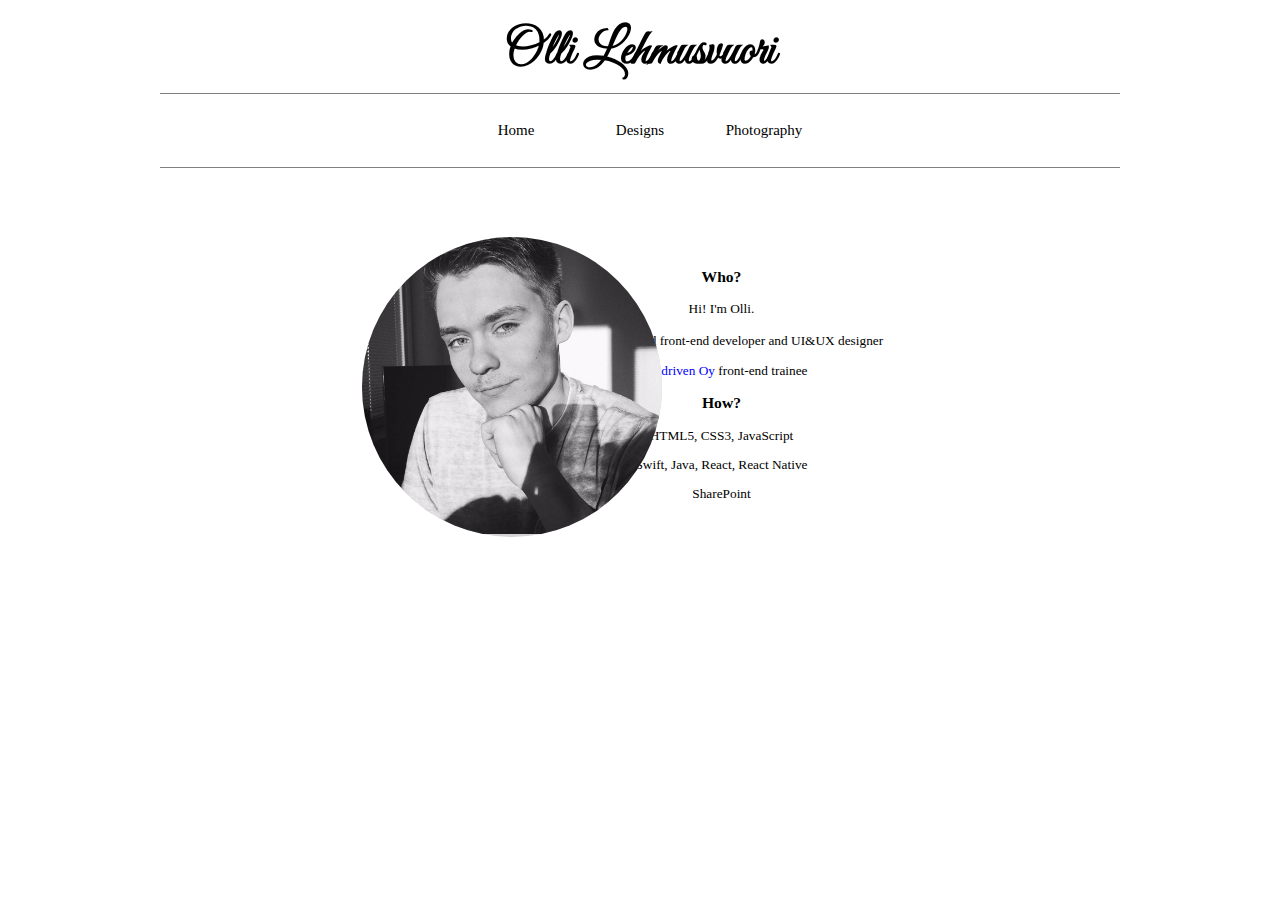
<file: index.html>
<!DOCTYPE html>
<html lang="en">
<head>
    <meta charset="UTF-8">
    <title>Olli Lehmusvuori</title>
    <link rel="stylesheet" type="text/css" href="styles/main.css">
    <link href="https://fonts.googleapis.com/css?family=Great+Vibes" rel="stylesheet">
    <link rel="stylesheet" href="https://maxcdn.bootstrapcdn.com/font-awesome/4.7.0/css/font-awesome.min.css">
</head>
<body>

<h1 class="head">Olli Lehmusvuori</h1>
<div class="nav">
    <ul class="navigation">
        <li><a href="index.html">Home</a></li>
        <li><a href="designs.html">Designs</a></li>
        <li><a href="photography.html">Photography</a></li>
    </ul>
</div>


<div class="grid">
    <div class="container">
        <h3>Who?</h3>
        <p>Hi! I'm Olli. <br><br>
            I am a 23 year old front-end developer and UI&UX designer</p>
        <p class="cloudriven"><a href="http://www.cloudriven.com">Cloudriven Oy</a> front-end trainee</p>
        <h3>How?</h3>
        <p>HTML5, CSS3, JavaScript</p>
        <p>Swift, Java, React, React Native</p>
        <p>SharePoint</p>
    </div>

    <div class="card">
        <div class="imgBx">
            <img src="images/profile.jpg">
        </div>
        <div class="details">
            <div class="wrapper">
                <i class="fa fa-5x fa-instagram"></i>
                <i class="fa fa-5x fa-github"></i>
                <i class="fa fa-5x fa-snapchat"></i>
            </div>
            <h2>Follow me on <br> social media</h2>
        </div>
    </div>
</div>
</body>
</html>
</file>
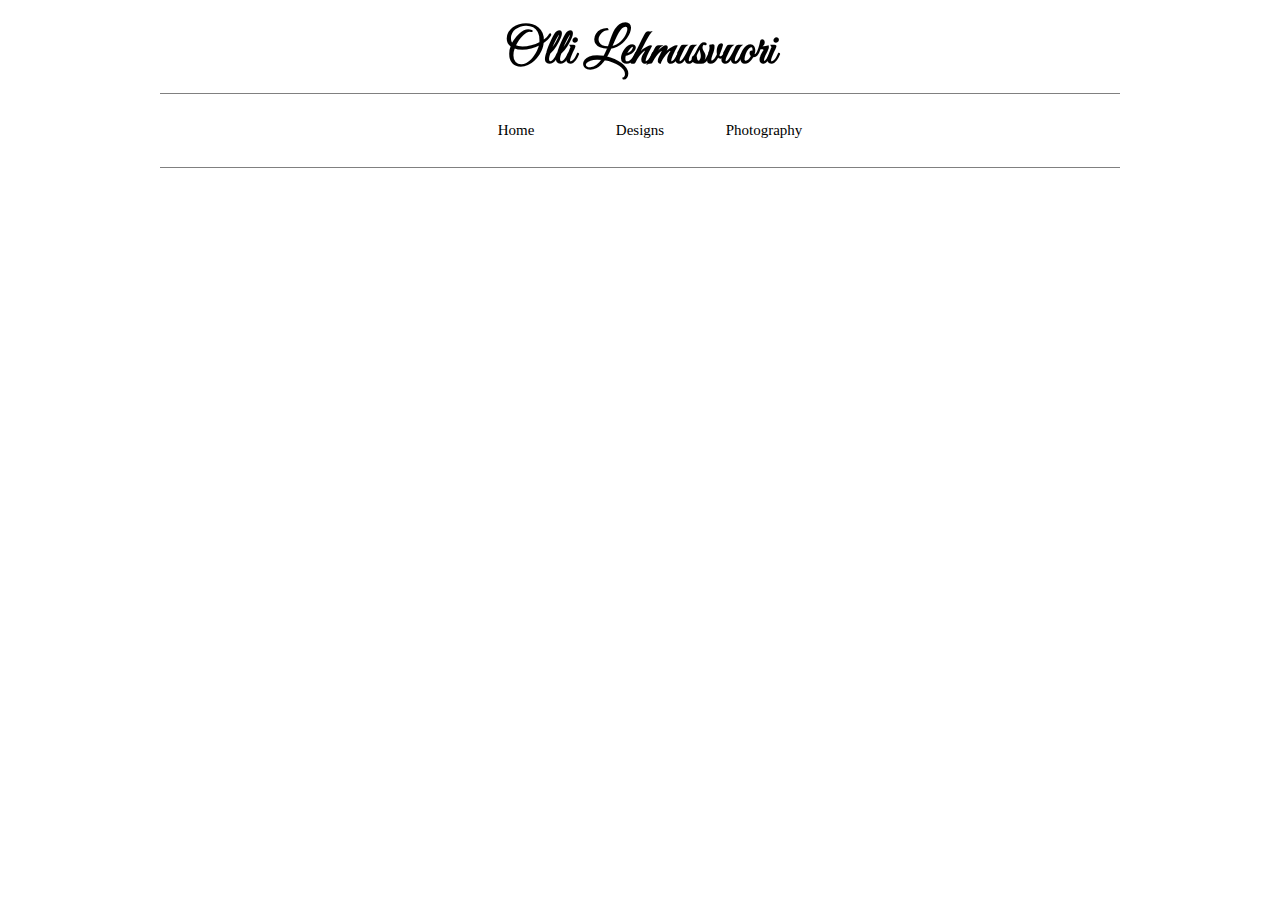
<file: designs.html>
<!DOCTYPE html>
<html lang="en">
<head>
    <meta charset="UTF-8">
    <title>Olli Lehmusvuori - Designs</title>
    <link rel="stylesheet" type="text/css" href="styles/main.css">
    <link href="https://fonts.googleapis.com/css?family=Great+Vibes" rel="stylesheet">
    <link rel="stylesheet" href="https://maxcdn.bootstrapcdn.com/font-awesome/4.7.0/css/font-awesome.min.css">
</head>
<body>
<h1 class="head">Olli Lehmusvuori</h1>
<div class="nav">
    <ul class="navigation">
        <li><a href="index.html">Home</a></li>
        <li><a href="designs.html">Designs</a></li>
        <li><a href="photography.html">Photography</a></li>
    </ul>
</div>

</body>
</html>
</file>
<file: styles/main.css>
*{
    box-sizing: border-box;
}

body {
    text-align: center;
    box-sizing: border-box;
    margin: 0;
    padding: 0;
}

.nav {
    width: 75%;
    border: solid gray;
    border-width: 1px 0;
    margin-left: auto;
    margin-right: auto;
}

.navigation {
    list-style-type: none;
    padding: 0;
    overflow: hidden;
    text-align: center;
}

.navigation li {
    display: inline;
}

.navigation a {
    text-decoration: none;
    color: black;
    display: inline-block;
    padding: 12px;
    font-size: 15px;
    width: 120px;
    font-family: "Bookman Old Style";
}

.navigation a:hover {
    transition-duration: 0.5s;
    color: lightgray;
    text-decoration: underline;
}

.container {
    position: absolute;
    right: 31%;
    top: 28%;
    text-align: center;
    margin-left: auto;
    margin-right: auto;
    font-family: "Bookman Old Style";
    font-size: smaller;
}

.head {
    text-align: center;
    font-family: 'Great Vibes', cursive;
    font-size: 50px;
    padding: 0;
    margin: 20px 0 10px 0;
    pointer-events: none;
    -webkit-user-select: none; /* Safari */
    -moz-user-select: none; /* Firefox */
    -ms-user-select: none; /* IE10+/Edge */
    user-select: none; /* Standard */
}

.wrapper {
    display: inline-flex;
    margin: 0;
    padding: 0;
    align-items: center;
    justify-content: center;
    height: 100px;
}

i {
    padding: 0 5px;
}

.wrapper i:nth-child(1) {
    color: black;
    cursor: pointer;
    text-shadow: 0 7px 10px rgba(0, 0, 0, 0.4);
    transition: all ease-in-out 150ms;
}

.wrapper i:nth-child(1):hover {
    margin-top: -10px;
    text-shadow: 0 16px 10px #9b6954;
    transform: translate(0, -8);
}

.wrapper i:nth-child(2) {
    color: black;
    cursor: pointer;
    text-shadow: 0 7px 10px rgba(0, 0, 0, 0.4);
    transition: all ease-in-out 150ms;
}

.wrapper i:nth-child(2):hover {
    margin-top: -10px;
    text-shadow: 0 16px 10px #000000;
    transform: translate(0, -8);
}
.wrapper i:nth-child(3) {
    color: black;
    cursor: pointer;
    text-shadow: 0 7px 10px rgba(0, 0, 0, 0.4);
    transition: all ease-in-out 150ms;
}
.wrapper i:nth-child(3):hover {
    margin-top: -10px;
    text-shadow: 0 16px 10px #fffc00;
    transform: translate(0, -8);
}
.cloudriven a {
    text-decoration: none;
    color: blue;
}
.cloudriven a:hover {
    transition-duration: 0.5s;
    color: black;
}


.card {
    border-radius: 50%;
    position: absolute;
    top: 43%;
    left: 40%;
    transform: translate(-50%,-50%);
    width: 300px;
    height: 300px;
    background: lightgray;
    overflow: hidden;
}
.card .imgBx,
.card .details {
    width: 100%;
    height: 100%;
    position: absolute;
    box-sizing: border-box;
    transition: .5s;
}
.card .imgBx {
    top: 0;
    left: 0;
}
.card:hover .imgBx {
    top: 0;
    left: -100%;
}
.card .imgBx img {
    width: 100%;
}
.card .details {
    background: white;
    top: 0;
    left: 100%;
    padding: 60px 30px;
    border: 1px solid black;
    border-radius: 50%;
}
.card:hover .details {
    top: 0;
    left: 0;
}
.card .details h2 {
    color: black;
    text-align: center;
    padding: 20px 0 10px;
    border-top: 1px solid lightgray;
    font-size: 16px;
    margin-top: 15px;
    font-family: "Bookman Old Style";
    font-weight: lighter;
    pointer-events: none;

}
.card .details a {
    margin: 20px 0 0;
    color: #fff;
    text-decoration: none;

}

.flex-container {
    margin-top: 20px;
    display: flex;
    flex-direction: row;
    flex-wrap: wrap;
    justify-content: center;
}

.flex-container div {
    width: auto;
    height: auto;
}

.flex-container div img {
    width: 80%;
    height: 90%;
    border: 1px solid lightgray;
}

.flex-container2 {
    margin-top: 20px;
    display: flex;
    flex-direction: row;
    flex-wrap: wrap;
    justify-content: center;
}
.flex-container2 div {
    width: auto;
    height: auto;
    margin: 10px;
}
.flex-container2 div img {
    width: 80%;
    height: 90%;
    border: 1px solid lightgray;
}

.flex-container div a:hover {
    transition-duration: 0.7s;
    opacity: 0.5;
}
</file>
